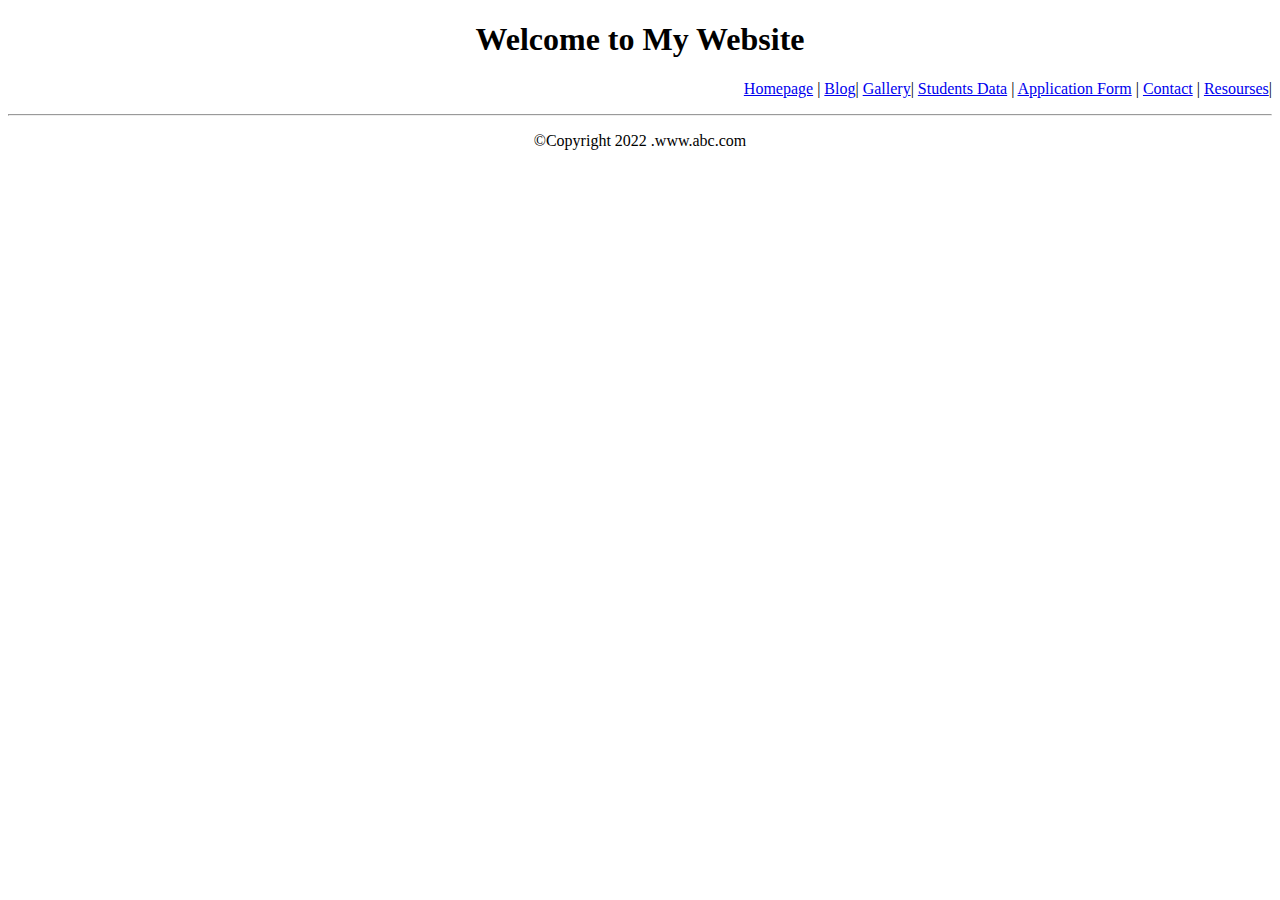
<file: Full-Stack10/index.htm>
<!doctype html>
<html>

<head>
     <title>Homepage</title>
</head>

<body>
     <h1 align="center">Welcome to My Website</h1>


<p align="Right">
<a href="index.htm">Homepage</a> |
<a href="blog.htm">Blog</a>|
<a href="gallery.htm">Gallery</a>|
<a href="report.htm">Students Data</a> |
<a href="application.htm">Application Form</a> |
<a href="contact.htm">Contact</a> |
<a href="resources.htm">Resourses</a>|



</p>

<hr>













<p align="center">&copy;Copyright 2022 .www.abc.com</p>
</body>
</html>
</file>
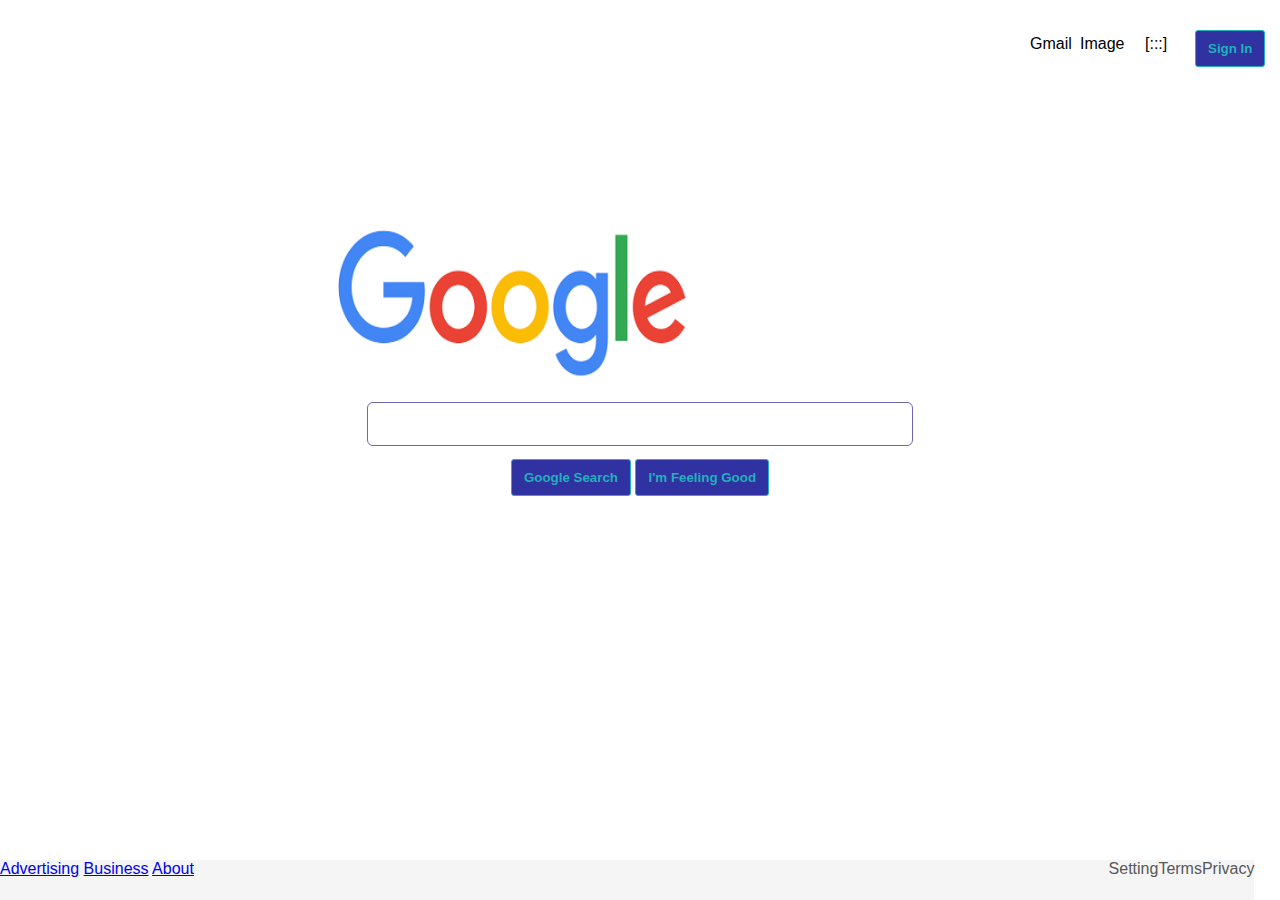
<file: Google/index.html>
<!DOCTYPE html>
<html>
<head>
<link rel="stylesheet" type="text/css" href="style.css">   


</head>
<body>

<div id-"wrapper">
    <div id-"header">
    <ul>
    <li style="width:80px"><Button>Sign In</button></li>
    <li>[:::]
    </li>
    <li>Image</li>
    <li>Gmail</li>
    </ul>    
    </div>
    <div id="content">
        <center>
        <img src="image.png">
        <br><br>
        <input type="text" class="textBox" />
        <br><br>

        <button class="button2">Google Search</button>
        <button class="button2">I'm  Feeling Good</button>


        </center>

    </div>
    <div id="footer">
    <a href="#" class="BottomLeft">Advertising</a>
    <a href="#" class="BottomLeft">Business</a>
    <a href="#" class="BottomLeft">About</a>

    
    <a href="#"class="bottomRight">Privacy</a>
    <a href="#"class="bottomRight">Terms</a>
    <a href="#"class="bottomRight">Setting</a> 
    
    </div>
</div>    
</body>    
</html>
</file>
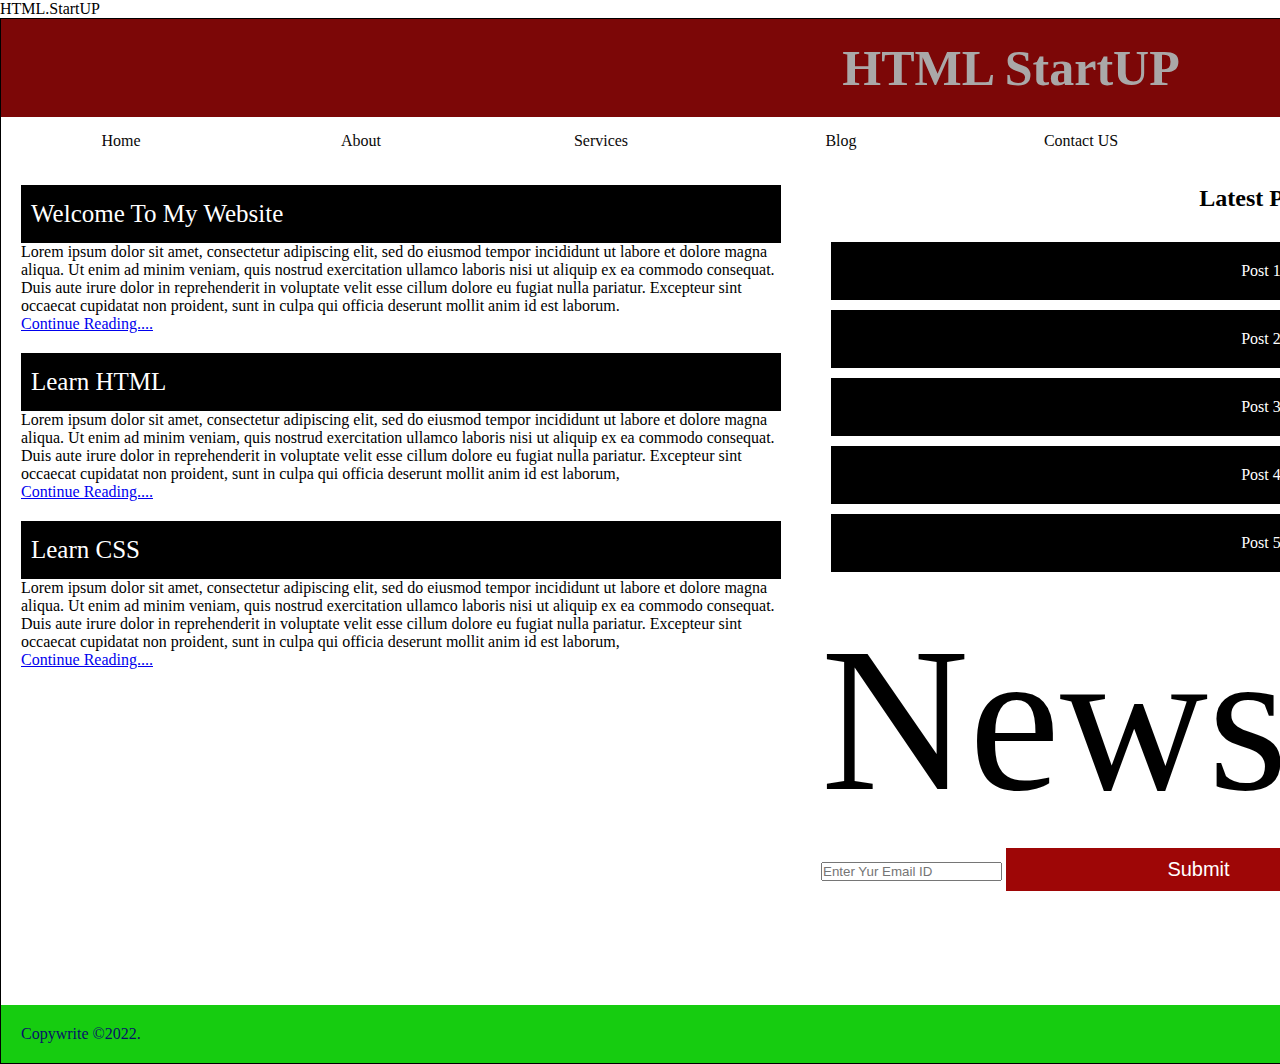
<file: Html startup/index.html>
<!DOCTYPE html>
<html>
<head>
<tittle>HTML.StartUP </tittle>
<link href="style.css" rel="stylesheet">
</head> 
<body>
<div id="container">
    <div id="header">
        <h1>HTML StartUP</h1>
    </div><!--header-->
    <div id="nav">
        <ul>
        <a href="#"><li>Home</li></a>
        <a href="#"><li>About</li></a>
        <a href="#"><li>Services</li></a>
        <a href="#"><li>Blog</li></a>
        <a href="#"><li>Contact US</li></a>
        <div style="clear:both"></div>
    </ul>
    </div><!--nav-->

    <div id="middle">
        <div id="left">
            <div id="post">
                <div class="tittle">Welcome To My Website</div>
                <div class="discription">Lorem ipsum dolor sit amet, consectetur adipiscing elit, sed do eiusmod tempor incididunt ut labore et dolore magna aliqua. Ut enim ad minim veniam, quis nostrud exercitation ullamco laboris nisi ut aliquip ex ea commodo consequat. Duis aute irure dolor in reprehenderit in voluptate velit esse cillum dolore eu fugiat nulla pariatur. Excepteur sint occaecat cupidatat non proident, sunt in culpa qui officia deserunt mollit anim id est laborum.<br><a href="#">Continue Reading....</a></div>
            
            
            </div><!--post-->
            <div id="post">
                <div class="tittle">Learn HTML</div>
                <div class="discription">Lorem ipsum dolor sit amet, consectetur adipiscing elit, sed do eiusmod tempor incididunt ut labore et dolore magna aliqua. Ut enim ad minim veniam, quis nostrud exercitation ullamco laboris nisi ut aliquip ex ea commodo consequat. Duis aute irure dolor in reprehenderit in voluptate velit esse cillum dolore eu fugiat nulla pariatur. Excepteur sint occaecat cupidatat non proident, sunt in culpa qui officia deserunt mollit anim id est laborum,<br><a href="#">Continue Reading....</a></div>
            
            
            </div><!--post-->
            <div id="post">
                <div class="tittle">Learn CSS</div>
                <div class="discription">Lorem ipsum dolor sit amet, consectetur adipiscing elit, sed do eiusmod tempor incididunt ut labore et dolore magna aliqua. Ut enim ad minim veniam, quis nostrud exercitation ullamco laboris nisi ut aliquip ex ea commodo consequat. Duis aute irure dolor in reprehenderit in voluptate velit esse cillum dolore eu fugiat nulla pariatur. Excepteur sint occaecat cupidatat non proident, sunt in culpa qui officia deserunt mollit anim id est laborum,<br><a href="#">Continue Reading....</a></div>
         
         
            </div><!--post-->
        </div><!--left-->
                <div id="right">
            <h2>Latest Posts</h2>
            <div id="latest_post_group">
                <div class="latest_post">Post 1</div>
                <div class="latest_post">Post 2</div>
                <div class="latest_post">Post 3</div>
                <div class="latest_post">Post 4</div>
                <div class="latest_post">Post 5</div>
            </div>
            <div id="news_letter">
            <div class="news_letter_head">Newsletter</div>
            <input tye="text" placeholder="Enter Yur Email ID" > 
            <input type="submit" >
          </div><!--news letter-->
      </div><!--right-->  
    <div style="clear:both"></div>
         
    </div><!--middle-->
    <div id="footer">
        Copywrite &copy;2022.
    </div>
</div><!--container end here-->
    
</body>   
</html>
</file>
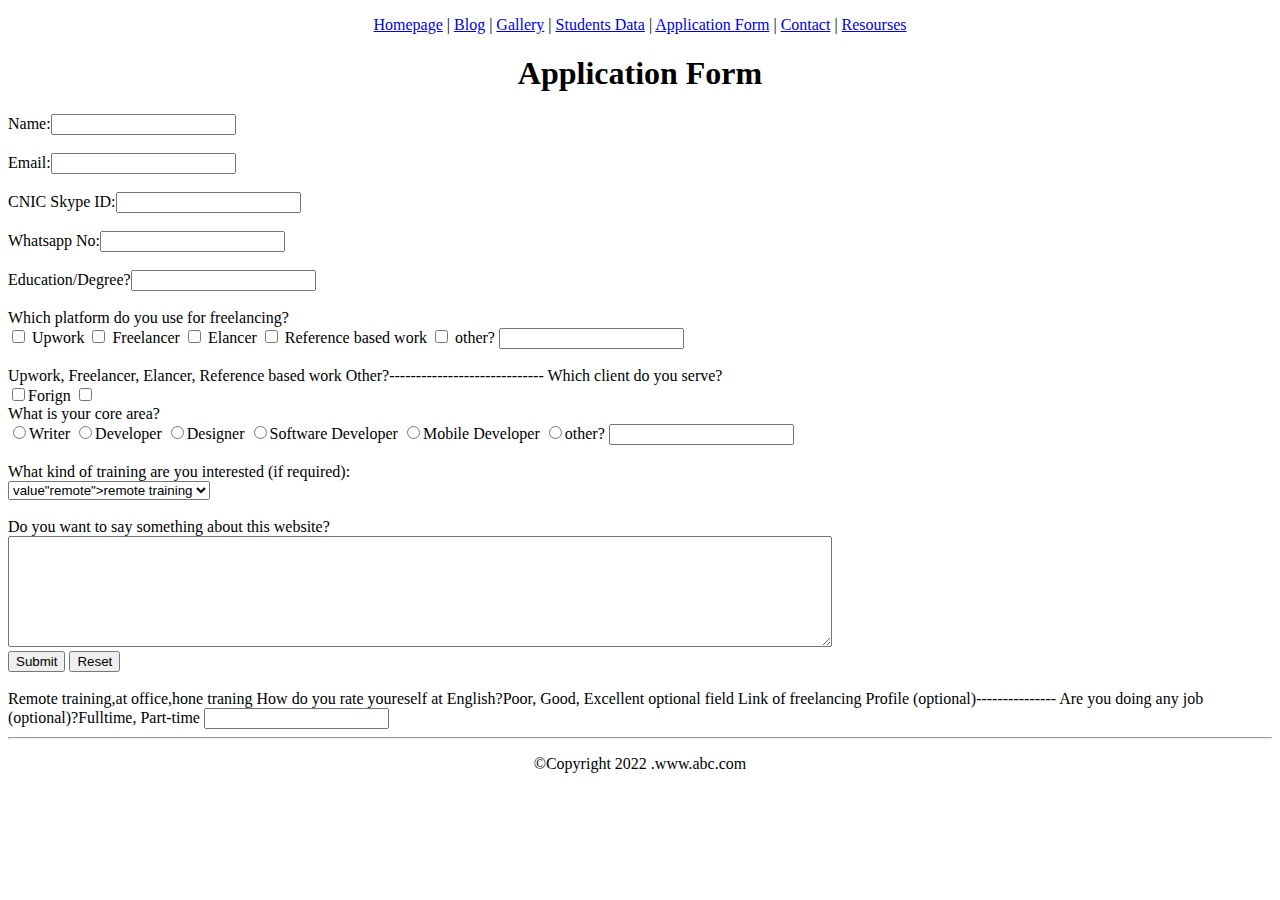
<file: Full-Stack10/application.htm>
<!doctype html>
<html>

<head>
<title>Application Form</title>
</head>

<body>

<p align="center">
<a href="index.htm">Homepage</a> |
<a href="blog.htm">Blog</a> |
<a href="gallary.htm">Gallery</a> |
<a href="report.htm">Students Data</a> |
<a href="application.htm">Application Form</a> |
<a href="contact.htm">Contact</a> |
<a href="resorse.htm">Resourses</a> 

</p>

<h1 align="center">Application Form</h1>
<form>
<input type="hidden" name="hiddenfiled" value="whatever">    

Name:<input type="text"name="fullname"><br><br>
Email:<input type="email" name="email"><br><br>
CNIC
Skype ID:<input type="text" name="skypeid"><br><br>
Whatsapp No:<input type="text" name="Whatsappno"><br><br>

Education/Degree?<input type="text" name="degree"><br><br>
Which platform do you use for freelancing?<br>
<input type="checkbox"> Upwork
<input type="checkbox"> Freelancer
<input type="checkbox"> Elancer
<input type="checkbox"> Reference based work
<input type="checkbox"> other? <input type="text"><br><br>

Upwork, Freelancer, Elancer, Reference based work Other?-----------------------------
Which client do you serve?<br>
<input type="checkbox">Forign
<input type="checkbox",Local<br><br>

What is your core area?<br>
<input type="radio" name="corearea">Writer
<input type="radio" name="corearea">Developer
<input type="radio" name="corearea">Designer
<input type="radio" name="corearea">Software Developer
<input type="radio" name="corearea">Mobile Developer
<input type="radio" name="corearea">other? <input type="text"><br><br>

What kind of training are you interested (if required):<br>
<select>name="traningtype">
    <option> value"remote">remote training</option>
    <option>value="office">at office</option>
    <option>value="home">home training</option>
</select>
<br></br>

Do you want to say something about this website?<br>
<textarea cols="100" rows="7"></textarea><br>



<input type="Submit"> 
<input type="reset">

</form><br>
Remote training,at office,hone traning
How do you rate youreself at English?Poor, Good, Excellent
optional field
Link of freelancing Profile (optional)---------------
Are you doing any job (optional)?Fulltime, Part-time

<input>



</form>	



<hr>
<p align="center">&copy;Copyright 2022 .www.abc.com</p>
</body>
</html>
</file>
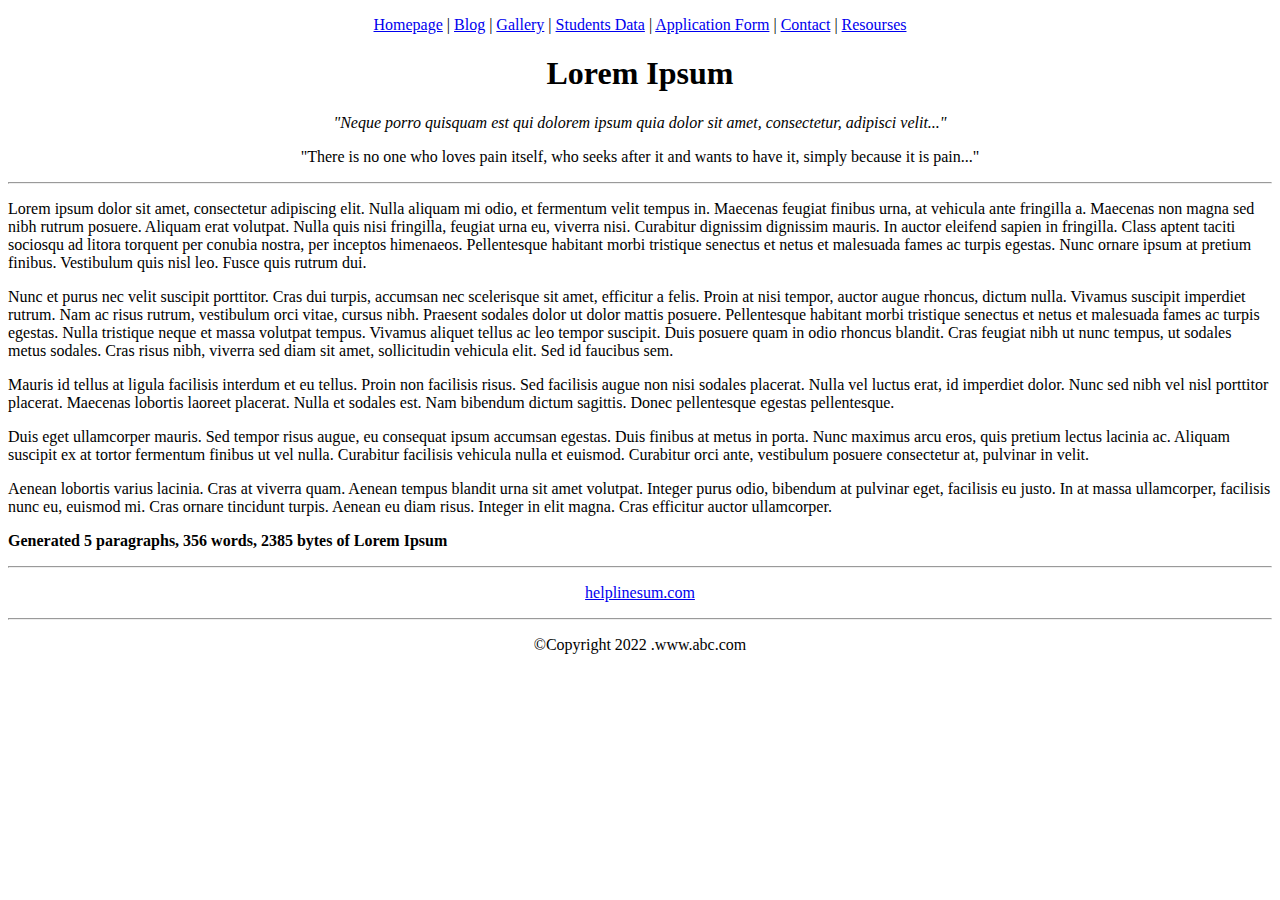
<file: Full-Stack10/blog.htm>
<!doctype html>
<html>

<head>
     <title>Blog</title>
</head>

<body>

<p align="center">
<a href="index.htm">Homepage</a> |
<a href="blog.htm">Blog</a> |
<a href="gallery.htm">Gallery</a> |
<a href="report.htm">Students Data</a> |
<a href="application.htm">Application Form</a> |
<a href="contact.htm">Contact</a> |
<a href="resources.htm">Resourses</a> 

</p>

<h1 align="center">Lorem Ipsum</h1>

<p align="center"><i>"Neque porro quisquam est qui dolorem ipsum quia dolor sit amet, consectetur, adipisci velit..."</i><br>
<p align="center">
"There is no one who loves pain itself, who seeks after it and wants to have it, simply because it is pain..."</p>
<hr>
<p>Lorem ipsum dolor sit amet, consectetur adipiscing elit. Nulla aliquam mi odio, et fermentum velit tempus in. Maecenas feugiat finibus urna, at vehicula ante fringilla a. Maecenas non magna sed nibh rutrum posuere. Aliquam erat volutpat. Nulla quis nisi fringilla, feugiat urna eu, viverra nisi. Curabitur dignissim dignissim mauris. In auctor eleifend sapien in fringilla. Class aptent taciti sociosqu ad litora torquent per conubia nostra, per inceptos himenaeos. Pellentesque habitant morbi tristique senectus et netus et malesuada fames ac turpis egestas. Nunc ornare ipsum at pretium finibus. Vestibulum quis nisl leo. Fusce quis rutrum dui.</p>

<p>Nunc et purus nec velit suscipit porttitor. Cras dui turpis, accumsan nec scelerisque sit amet, efficitur a felis. Proin at nisi tempor, auctor augue rhoncus, dictum nulla. Vivamus suscipit imperdiet rutrum. Nam ac risus rutrum, vestibulum orci vitae, cursus nibh. Praesent sodales dolor ut dolor mattis posuere. Pellentesque habitant morbi tristique senectus et netus et malesuada fames ac turpis egestas. Nulla tristique neque et massa volutpat tempus. Vivamus aliquet tellus ac leo tempor suscipit. Duis posuere quam in odio rhoncus blandit. Cras feugiat nibh ut nunc tempus, ut sodales metus sodales. Cras risus nibh, viverra sed diam sit amet, sollicitudin vehicula elit. Sed id faucibus sem.</p>

<p>Mauris id tellus at ligula facilisis interdum et eu tellus. Proin non facilisis risus. Sed facilisis augue non nisi sodales placerat. Nulla vel luctus erat, id imperdiet dolor. Nunc sed nibh vel nisl porttitor placerat. Maecenas lobortis laoreet placerat. Nulla et sodales est. Nam bibendum dictum sagittis. Donec pellentesque egestas pellentesque.</p>

<p>Duis eget ullamcorper mauris. Sed tempor risus augue, eu consequat ipsum accumsan egestas. Duis finibus at metus in porta. Nunc maximus arcu eros, quis pretium lectus lacinia ac. Aliquam suscipit ex at tortor fermentum finibus ut vel nulla. Curabitur facilisis vehicula nulla et euismod. Curabitur orci ante, vestibulum posuere consectetur at, pulvinar in velit.</p>

<p>Aenean lobortis varius lacinia. Cras at viverra quam. Aenean tempus blandit urna sit amet volutpat. Integer purus odio, bibendum at pulvinar eget, facilisis eu justo. In at massa ullamcorper, facilisis nunc eu, euismod mi. Cras ornare tincidunt turpis. Aenean eu diam risus. Integer in elit magna. Cras efficitur auctor ullamcorper.</p>


<p><b>Generated 5 paragraphs, 356 words, 2385 bytes of Lorem Ipsum</b></p>
<hr>

<p align="center"><a href="mailto:help@sum.com">helplinesum.com</a></p>




<hr>
<p align="center">&copy;Copyright 2022 .www.abc.com</p>
</body>
</html>
</file>
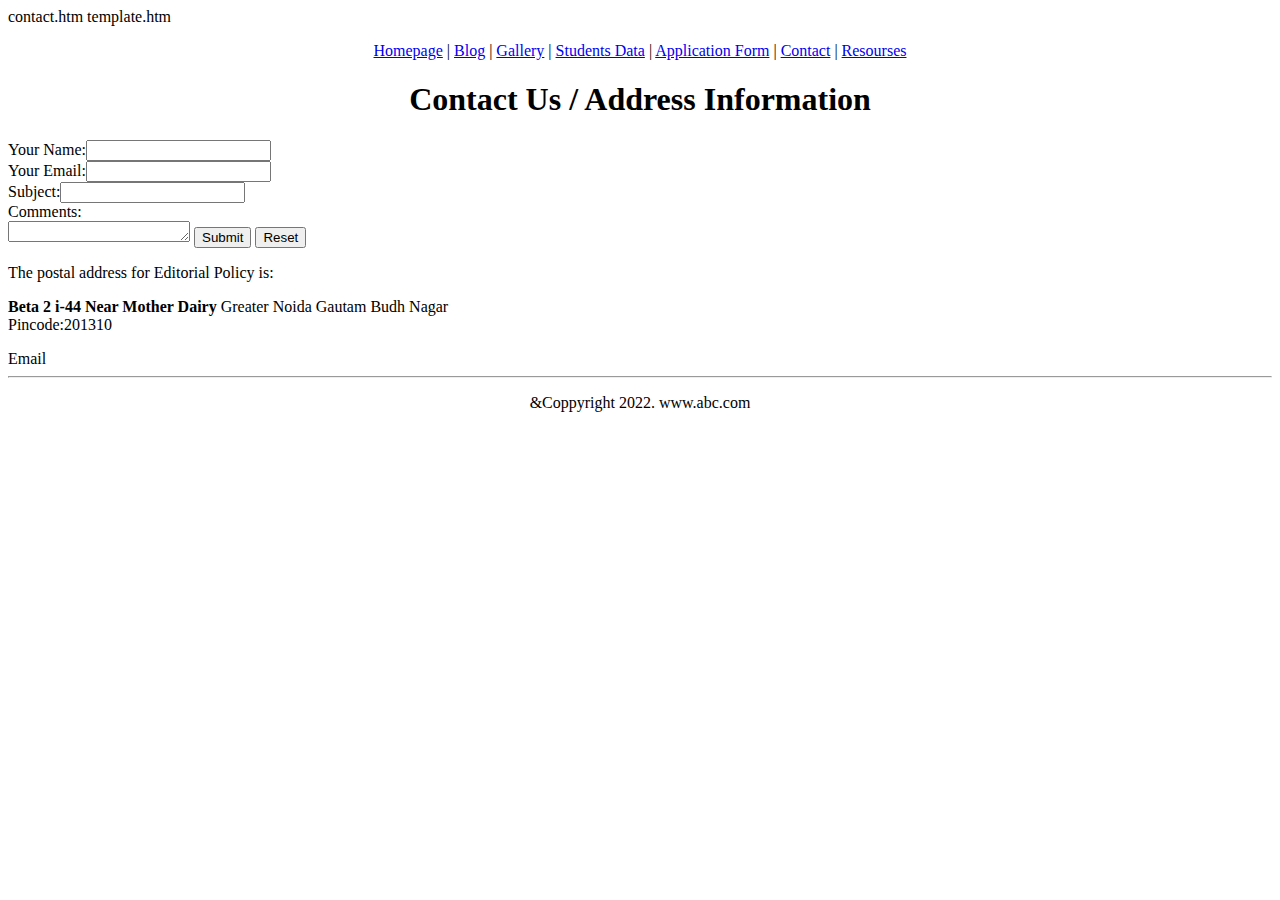
<file: Full-Stack10/contact.htm>
contact.htm
template.htm
<!doctype html>
<html>

<head>
     <title>Homepage</title>
</head>

<body>

<p align="center">


<a href="index.htm">Homepage</a> |
<a href="blog.htm">Blog</a> |
<a href="gallery.htm">Gallery</a> |
<a href="report.htm">Students Data</a> |
<a href="application.htm">Application Form</a> |
<a href="contact.htm">Contact</a> |
<a href="resources.htm">Resourses</a> 
</p>
<h1 align="center">Contact Us / Address Information</h1>
<form>
Your Name:<input type"text"><br>
Your Email:<input type="email"><br>
Subject:<input type="text" name="subjec"><br>
Comments:<br>
<textarea cols="0" rows="1"></textarea>
<input type="submit">
 <input type="reset">

</form>
<p>
    The postal address for Editorial Policy is:</p>
<p><b>Beta 2 i-44 Near Mother Dairy</b>
Greater Noida Gautam Budh Nagar<br>
Pincode:201310<br>
</p>
Email <a=href="Editorial.policy.adviser@bbc.co.uk"></ahref>




<hr>
<p align="center">&Coppyright 2022. www.abc.com</p>



</body>
</html>
</file>
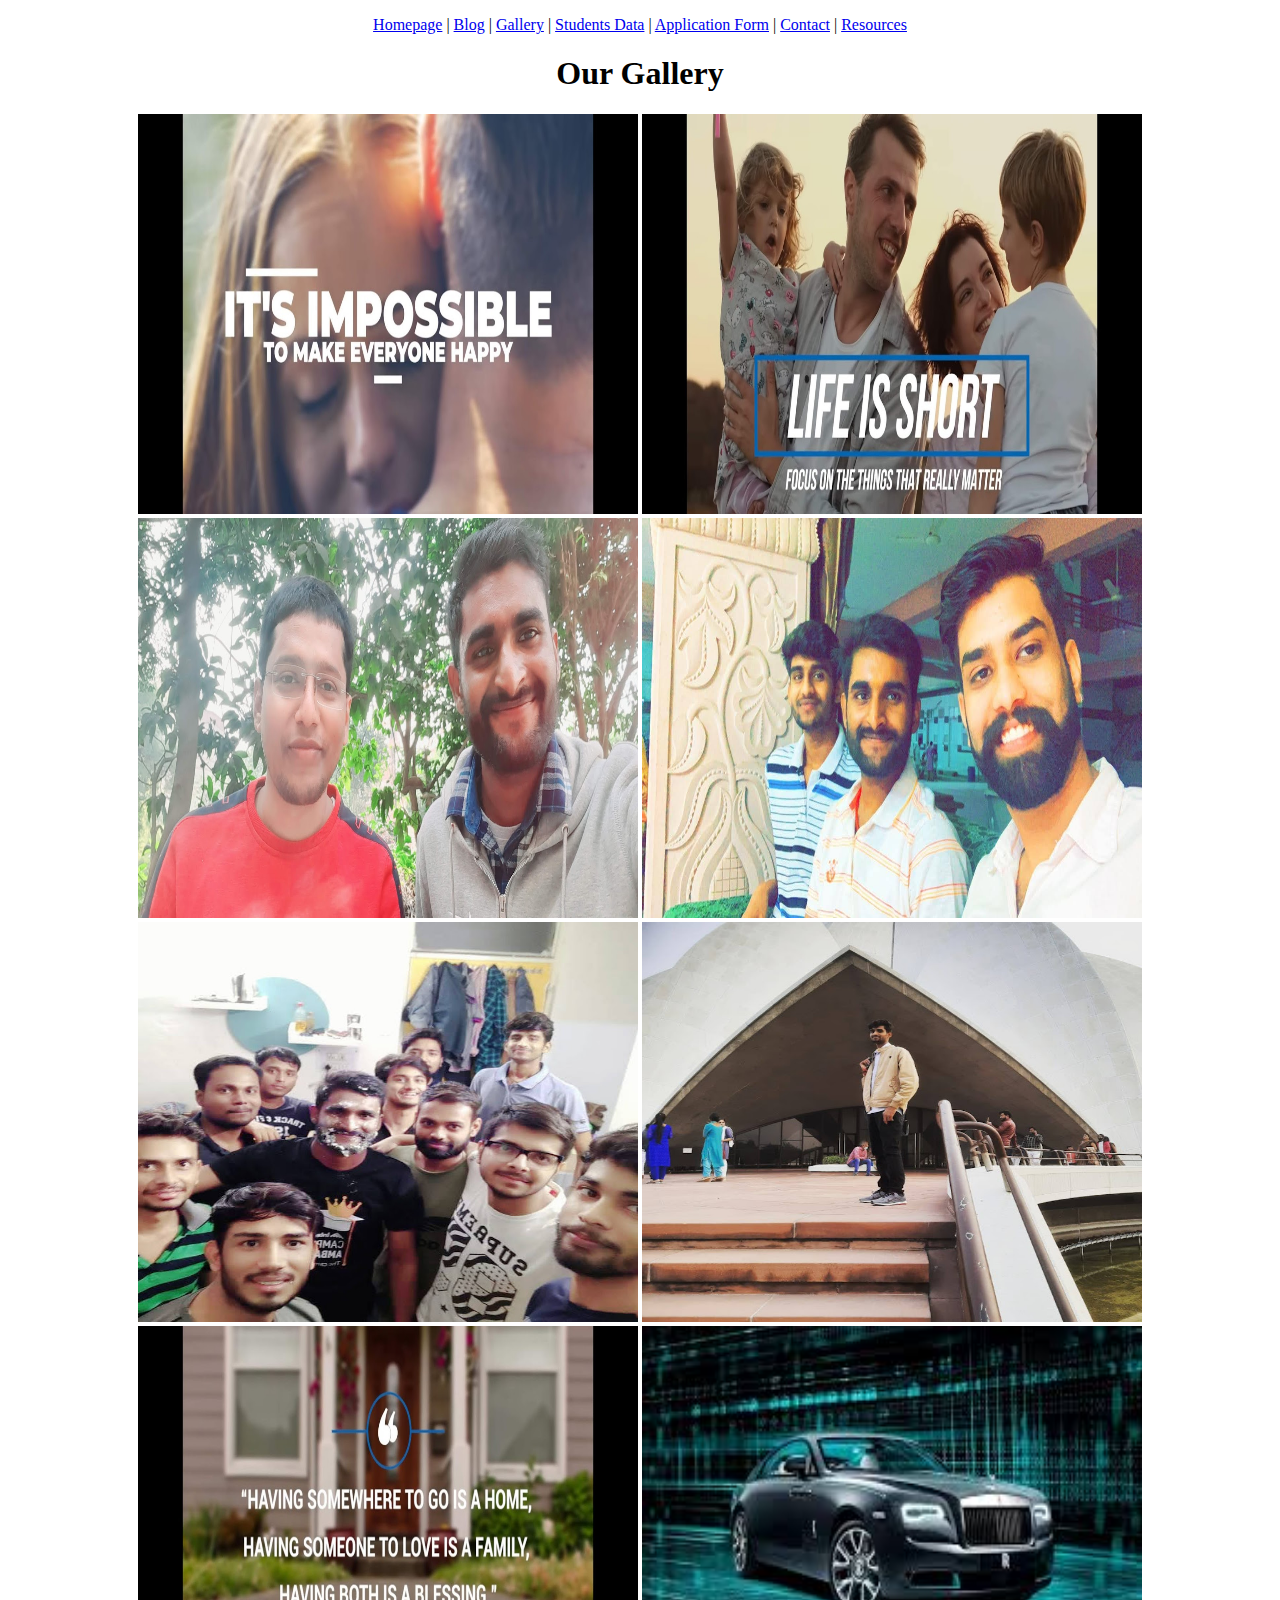
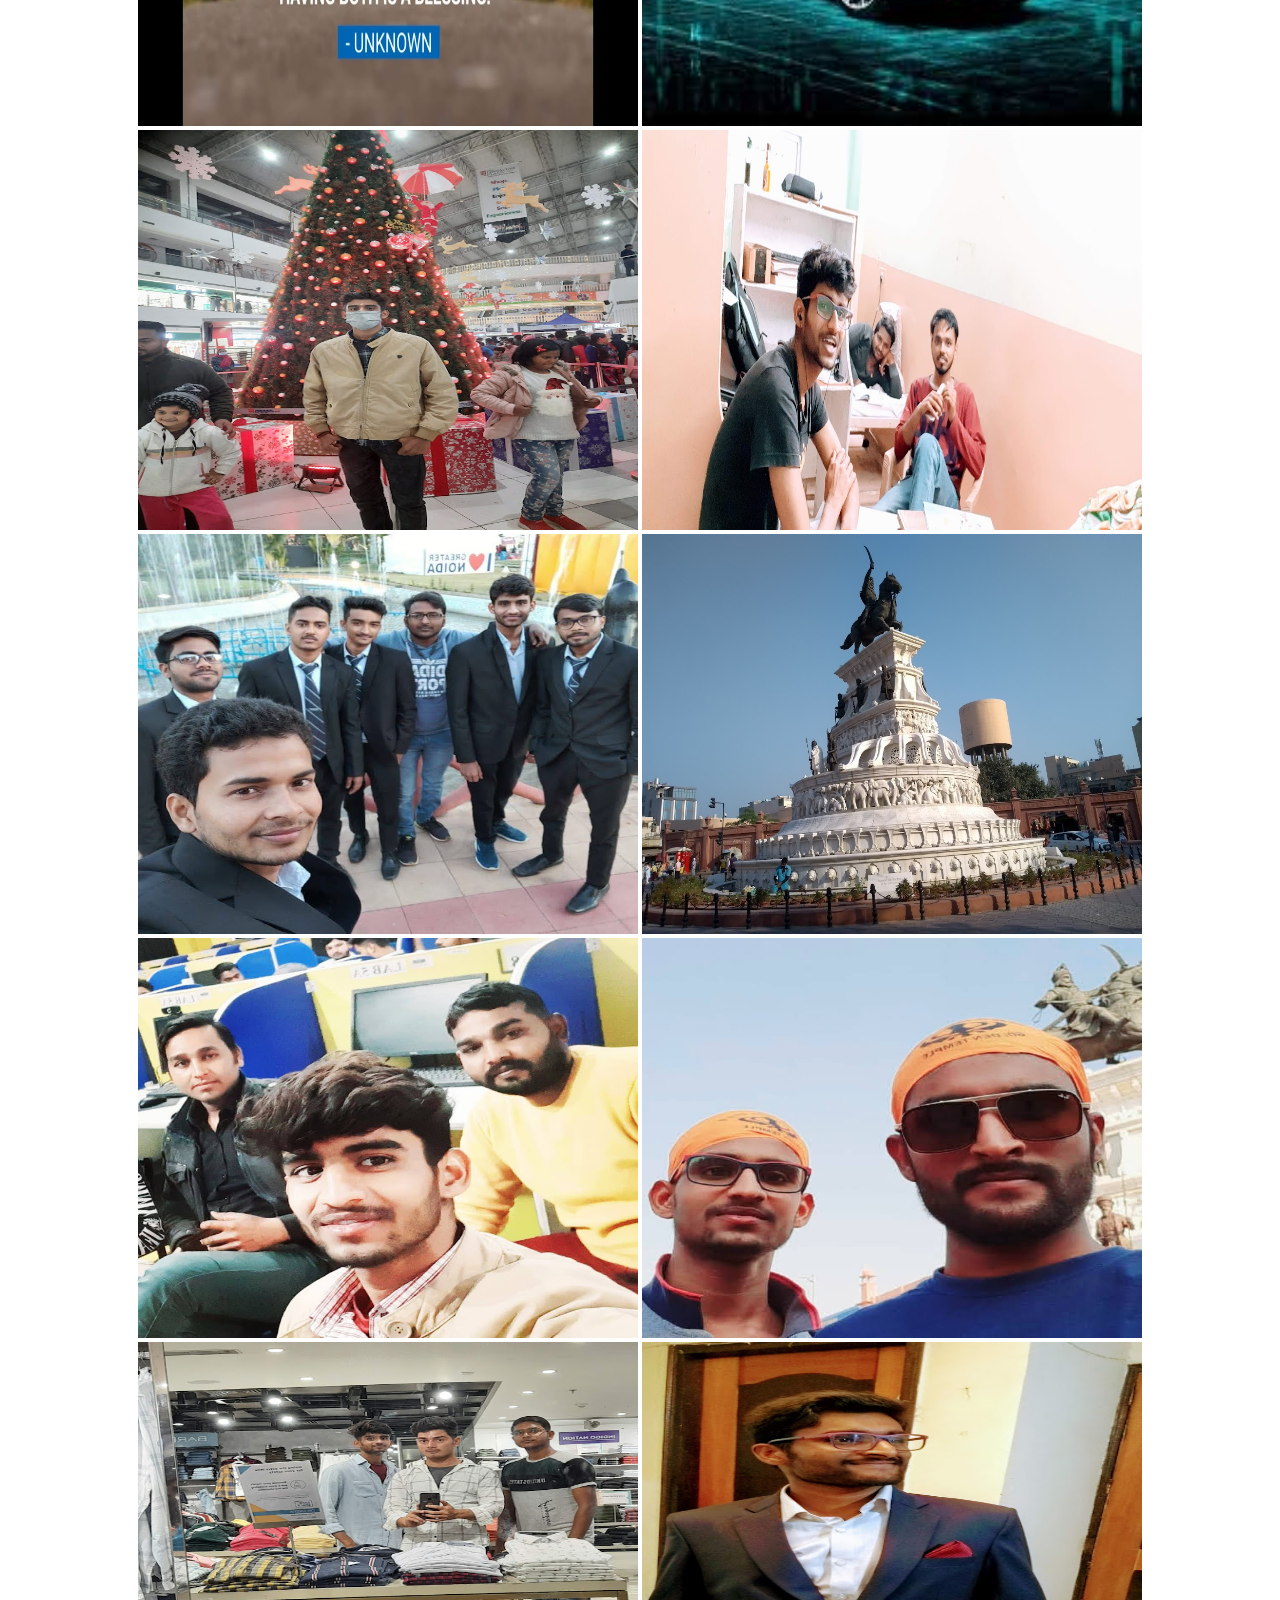
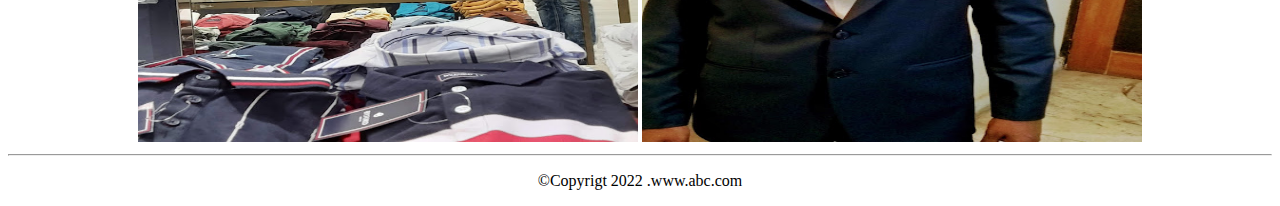
<file: Full-Stack10/gallery.htm>
<!doctype html>
<html>

<head>
     <title>Gallery</title>
</head>

<body>

<p align="center">
<a href="index.htm">Homepage</a> |
<a href="blog.htm">Blog</a> |
<a href="gallery.htm">Gallery</a> |
<a href="report.htm">Students Data</a> |
<a href="application.htm">Application Form</a> |
<a href="contact.htm">Contact</a> |
<a href="resources.htm">Resources</a> 

</p>

<h1 align="center">Our Gallery</h1>

<div align="center">
<img src="img/image9.jpg" width="500" height="400">
<img src="img/image8.jpg" width="500" height="400">
<img src="img/image3.jpg" width="500" height="400">
<img src="img/image4.jpg" width="500" height="400">
<img src="img/image5.jpg" width="500" height="400">
<img src="img/image6.jpg" width="500" height="400">
<img src="img/image7.jpg" width="500" height="400">
<img src="img/image1.1.jpeg" width="500" height="400">
<img src="img/image2.jpg" width="500" height="400">
<img src="img/image10.jpg" width="500" height="400">
<img src="img/image11.jpg" width="500" height="400">
<img src="img/image12.jpg" width="500" height="400">
<img src="img/image13.jpg" width="500" height="400">
<img src="img/image14.jpg" width="500" height="400">
<img src="img/image15.jpg" width="500" height="400">
<img src="img/image19.jpg" width="500" height="400">

</div>







<hr>
<p align="center">&copy;Copyrigt 2022 .www.abc.com</p>
</body>
</html>
</file>
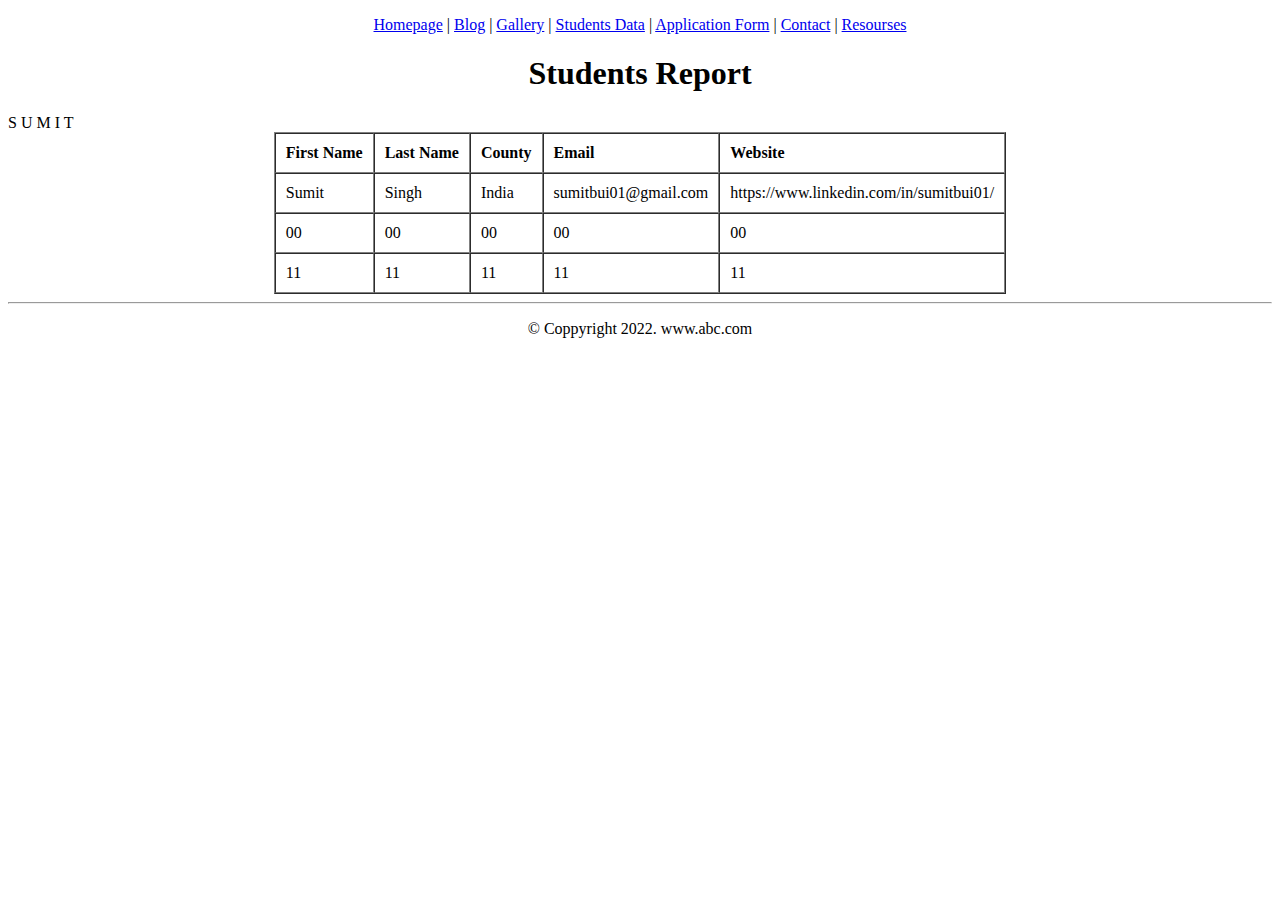
<file: Full-Stack10/report.htm>
<!doctype html>
<html>

<head>
     <title>Report</title>
</head>

<body>

<p align="center">


<a href="index.htm">Homepage</a> |
<a href="blog.htm">Blog</a> |
<a href="gallery.htm">Gallery</a> |
<a href="report.htm">Students Data</a> |
<a href="application.htm">Application Form</a> |
<a href="contact.htm">Contact</a> |
<a href="resources.htm">Resourses</a> 
</p>

<h1 align="center">Students Report</h1>


<table align="center" border="1" cellspacing="0" cellpadding="10">
	<tr>

		<th>First Name</th>S
		<th>Last Name</th>U
		<th>County</th>M
		<td><b>Email</b></td>I
		<th align="left">Website</th>T
	</tr>
	
	<tr>
		<td>Sumit</td>
		<td>Singh</td>
		<td>India</td>
		<td>sumitbui01@gmail.com</td>
		<td>https://www.linkedin.com/in/sumitbui01/</td>
	</tr>


	<tr>
		<td>00</td>
		<td>00</td>
		<td>00</td>
		<td>00</td>
		<td>00</td>
	</tr>
	<tr>
		<td>11</td>
		<td>11</td>
		<td>11</td>
		<td>11</td>
		<td>11</td>
	</tr>








</table>		






<hr>
<p align="center">&copy; Coppyright 2022. www.abc.com</p>

</body>
</html>
</file>
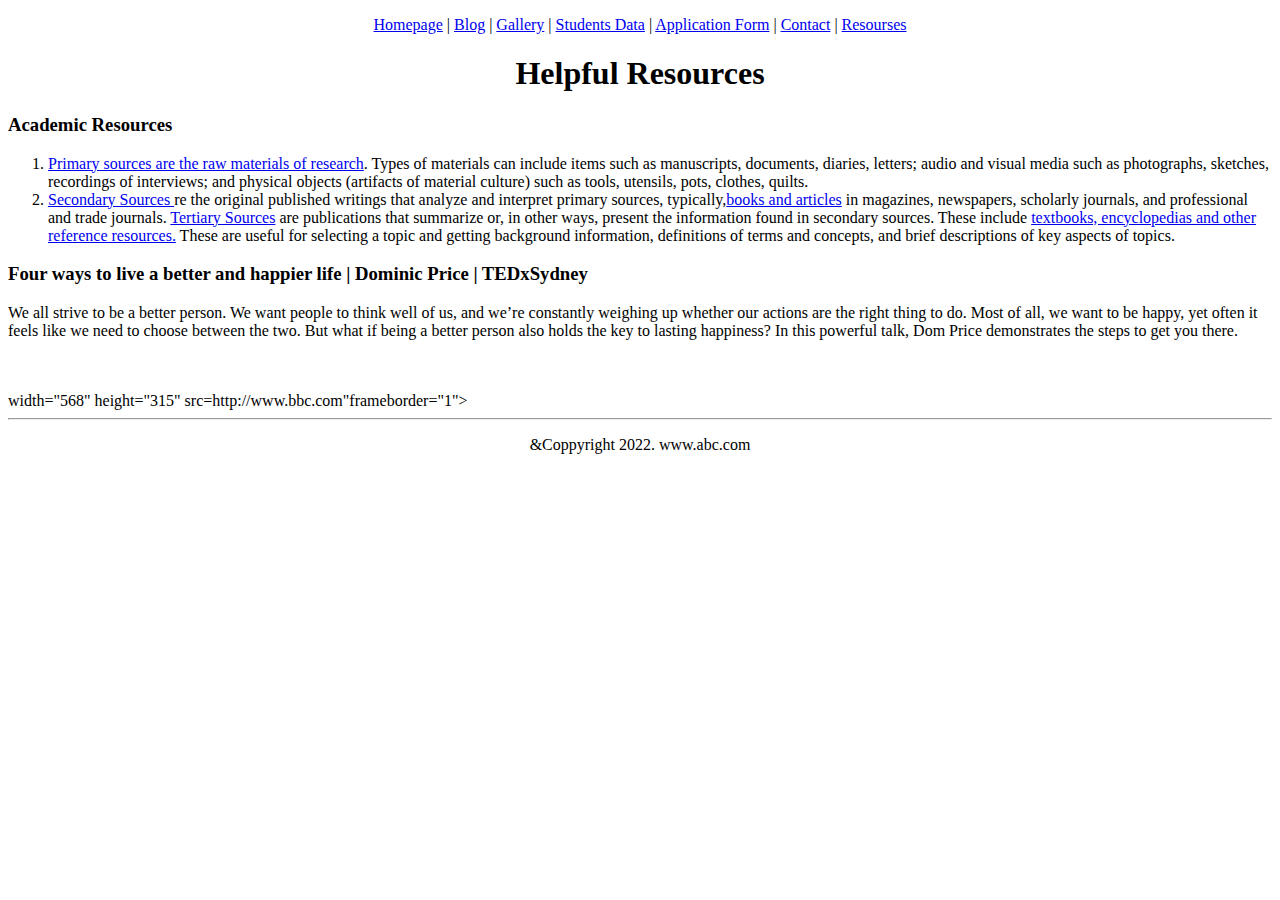
<file: Full-Stack10/resources.htm>
<!doctype html>
<html>

<head>
     <title>Helpful Resources</title>
</head>

<body>

<p align="center">


<a href="index.htm">Homepage</a> |
<a href="blog.htm">Blog</a> |
<a href="gallery.htm">Gallery</a> |
<a href="report.htm">Students Data</a> |
<a href="application.htm">Application Form</a> |
<a href="contact.htm">Contact</a> |
<a href="resources.htm">Resourses</a> 
</p>

<h1 align="center">Helpful Resources</h1>

<h3>Academic Resources</h3>
<ol>
	<li><a href="http://class.ku.edu/undergrad">Primary sources are the raw materials of research</a>. Types of materials can include items such as manuscripts, documents, diaries, letters;  audio and visual media such as photographs, sketches, recordings of interviews; and physical objects (artifacts of material culture) such as tools, utensils, pots, clothes, quilts. </li>
	<li><a href="http://class.ku.edu/undergrad">Secondary Sources </a>re the original published writings that analyze and interpret primary sources, typically,<a href="http://class.ku.edu/undergrad">books and articles</a> in magazines, newspapers, scholarly journals, and professional and trade journals.

<a href="http://class.ku.edu/undergrad">Tertiary Sources</a> are publications that summarize or, in other ways, present the information found in secondary sources. These include <a href="http://class.ku.edu/undergrad">textbooks, encyclopedias and other reference resources.</a> These are useful for selecting a topic and getting background information, definitions of terms and concepts, and brief descriptions of key aspects of topics.</li>
</ol>
<h3>Four ways to live a better and happier life | Dominic Price | TEDxSydney</h3>
<p>We all strive to be a better person. We want people to think well of us, and we’re constantly weighing up whether our actions are the right thing to do. Most of all, we want to be happy, yet often it feels like we need to choose between the two. But what if being a better person also holds the key to lasting happiness?  In this powerful talk, Dom Price demonstrates the steps to get you there.</p>

<br></br>
</iframe>width="568" height="315" src=http://www.bbc.com"frameborder="1"></frame>

<hr>
<p align="center">&Coppyright 2022. www.abc.com</p>



</body>
</html>
</file>
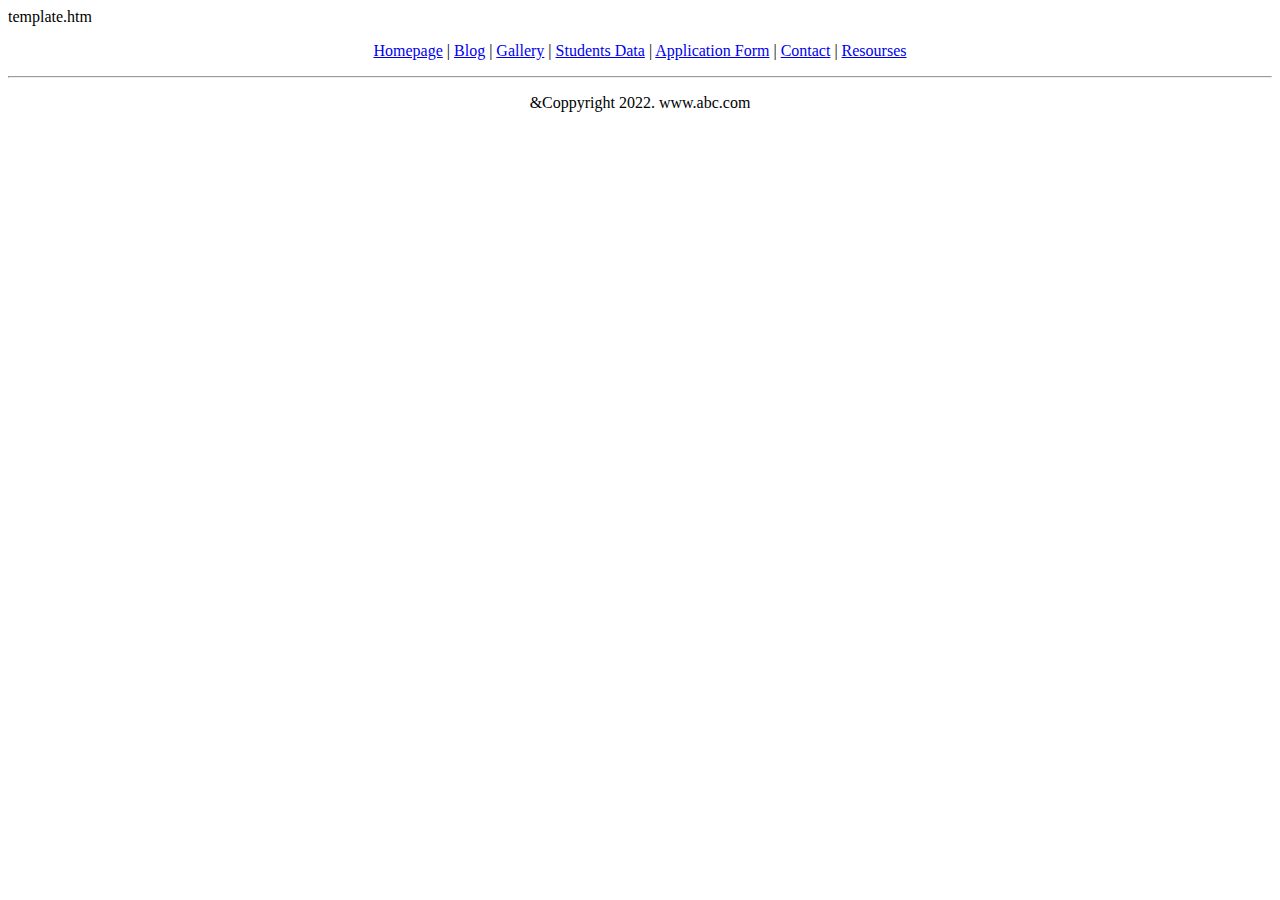
<file: Full-Stack10/template.htm>
template.htm
<!doctype html>
<html>

<head>
     <title>Homepage</title>
</head>

<body>

<p align="center">


<a href="index.htm">Homepage</a> |
<a href="blog.htm">Blog</a> |
<a href="gallery.htm">Gallery</a> |
<a href="report.htm">Students Data</a> |
<a href="application.htm">Application Form</a> |
<a href="contact.htm">Contact</a> |
<a href="resources.htm">Resourses</a> 
</p>

<hr>
<p align="center">&Coppyright 2022. www.abc.com</p>



</body>
</html>
</file>
<file: Google/style.css>
body{
    margin:0;
    padding:0;
    font-family:Arial;
    font-size:16px;

}
ul{
    margin-top:30px;
}
li{
    width:40px;
    height:20px;
    float:right;
    list-style-type:none;
    padding:5px;

}
li:nth-child(2){
    background:url (image/apps.png) no-repeat;
    background-size:35px;
    margin-left:15px;

}
button{
    background-color:rgb(48, 50, 161);
    color:rgb(34, 177, 187);
    border:1px solid;
    font-weight:bold;
    padding:10px 12px;
    border-radius:3px;
    margin-top:-5px;

}
li:hover{
    cursor:pointer;
}
#content img{
    width:350px;
    height:150px;
    margin-top:200px;
    margin-left250px;
}
.textBox{
    width:540px;
    height:40px;
    border:1px solid #6c66af;
    border-radius:6px;

}
.button.2{
    color:black;
    font-size:11px;
    background-color:#f5f5f5;
    border:1px solid #d8d8d8;
}
#footer{
    width:98%;
    height:40px;
    position:absolute;
    bottom:0;
    background:#f5f5f5;

}
.buttomLeft{
    color:585858;
    floating:left;
    padding:10px;
    margin-left:20px;
    text-decoration:none;

}
.bottomRight{
    color:#585858;
    float:right;
    padding:10px
    margin-right:20px;
    text-decoration:none;
}
</file>
<file: Html startup/style.css>
*{
    margin:0;
    padding:0;

}
#container{
    width:2100px;
    margin:10 auto;
    border: 1px solid black;
    font-family: sans-serify;
    
}
#header{
    background: rgb(124, 7, 7);
    width:2000px;
    padding: 20px 10px;
    color:rgb(170, 168, 168);

}
#header h1{
    text-align:center;
    font-size:50px;
}
#nav ul{
    list-style: none;
}
#nav ul li{
    float:left;
    width:240px;
    padding: 15px 0;
    text-align:center;
    
}
#nav ul li:hover{
    background:#308f0b;
    color:rgb(3, 3, 3);
}
#nav a{
    color:rgb(10, 9, 9);
}
#left{
    width:800px;
    height:600px;
    float: left;
}
#post{
    margin: 20px;
}
.tittle{
    background: black;
    padding:15px 10px;
    color:white;
    font-size:25px;
    font-width:bold;

}

.description{
    background:#308f0b;
    padding: 20px;
}
#right{
    width:880px;
    height: 800px;
    float: left;
    padding:20px;

}
#right h2{
    text-align: center;

}
#latest_post_group{
    margin:30px 0;
}
.latest_post{
    background:black;
    padding:20px 0;
    color:white;
    text-align:center;
    margin:10px;
}
.news_letter_head{
    text-align:center;
    font-size: 205px;
}
input[type="text"]{
    width:350px;
    height:30px;
}
input[type="submit"]{
    width:385px;
    margin:10px 0;
    background: rgb(158, 6, 6);
    color:white;
    padding: 10px 0;
    border: none;
    font-size: 20px;
}
input[type="submit"]:hover{
    background: #1d6b05;
    cursor: pointer;

}
#footer{
    background:rgb(22, 204, 16);
    color:rgb(8, 17, 104);
    text-align center;
    padding: 20px;
}
</file>
